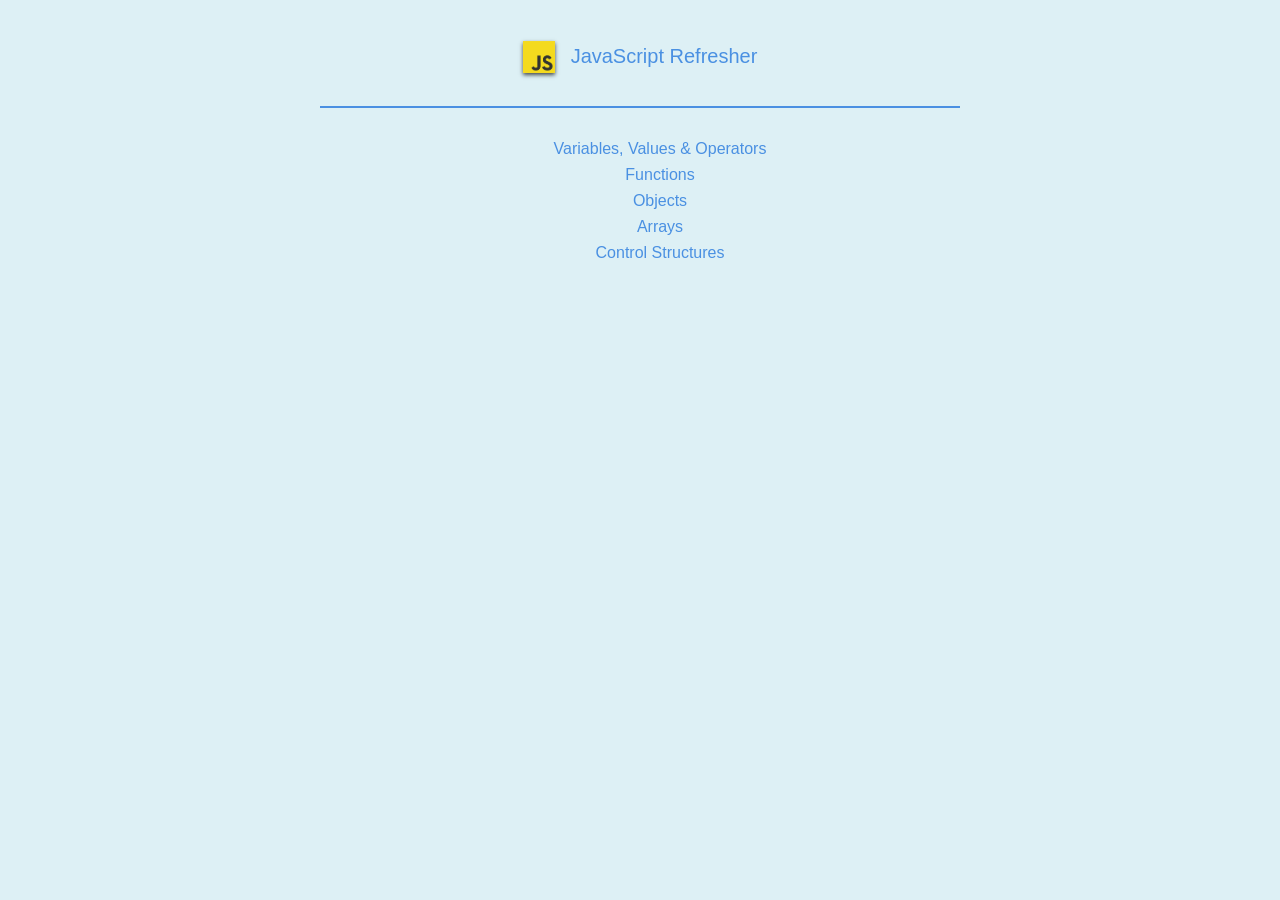
<file: index.html>
<!DOCTYPE html>
<html lang="en">
  <head>
    <title>JavaScript Refresher</title>
    <meta charset="UTF-8" />
    <meta name="viewport" content="width=device-width, initial-scale=1.0" />
    <meta http-equiv="X-UA-Compatible" content="ie=edge" />
    <link rel="stylesheet" href="assets/styles/styles.css" />
    <script src="assets/scripts/Final Challenge.js" defer></script>
    <!-- <script src="./assets/scripts/example.js"></script> -->
  </head>

  <body>
    <header>
      <img src="assets/images/js-logo.png" alt="JavaScript logo" />
      <h1>JavaScript Refresher</h1>
    </header>

    <ul>
      <li>Variables, Values & Operators</li>
      <li>Functions</li>
      <li>Objects</li>
      <li>Arrays</li>
      <li>Control Structures</li>
    </ul>
  </body>
</html>
</file>
<file: assets/styles/styles.css>
body {
  font-family: sans-serif;
  background-color: #ddf0f5;
  color: #e6e2db;
}

header {
  display: flex;
  gap: 1rem;
  justify-content: center;
  align-items: center;
  width: 90%;
  max-width: 40rem;
  margin: 2rem auto;
  padding-bottom: 1.5rem;
  border-bottom: 2px solid #4a90e2;
}

header img {
  width: 2rem;
  object-fit: contain;
  box-shadow: 0 2px 4px rgba(0, 0, 0, 0.7);
}

header h1 {
  color: #4a90e2;
  font-family: "Roboto Condensed", sans-serif;
  font-weight: normal;
  font-size: 1.25rem;
}

ul {
  list-style: none;
  text-align: center;
}

li {
  margin: 0.5rem 0;
  color: #4a90e2;
}
</file>
